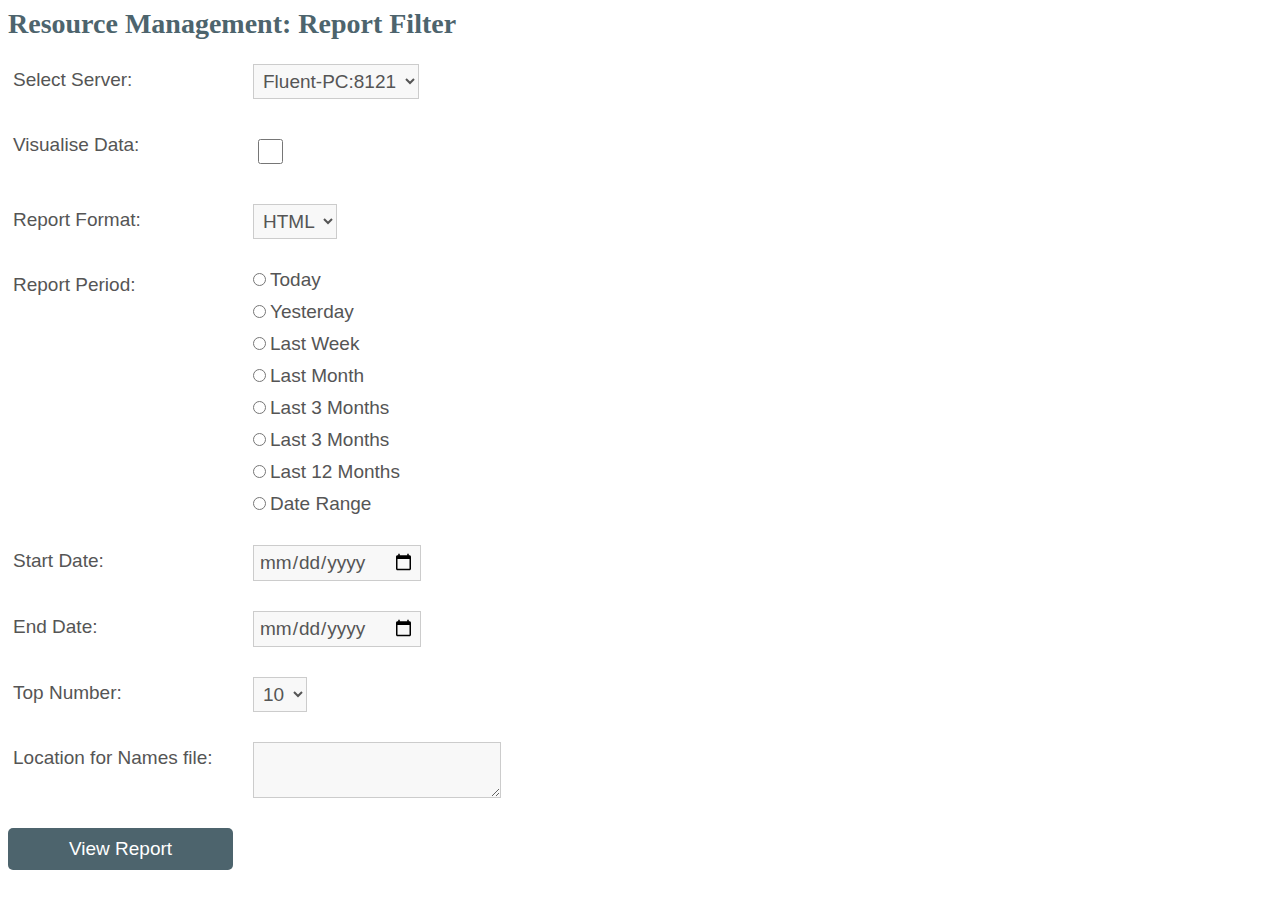
<file: form1/index.html>
<html>
<title>Resource Management</title>

<head>
    <link rel="stylesheet" type="text/css" href="formstyle.css">
    <script src="form.js"></script>
</head>

<body>

    <h1>Resource Management: Report Filter</h1>
    <form id="form1">
        <label for="server">Select Server:</label>
        <select id="server" name="Server" required>
            <option value="Fluent-PC:8121">Fluent-PC:8121</option>
            <option value="Fluent-PC:8077">Fluent-PC:8077</option>
            <option value="Imagine-PC:24">Imagine-PC:24</option>
            <option value="Main-PC">Main-PC</option><br>
        </select>

        <div class="text">Visualise Data:</div>
        <label for="visualise">
            <input type="checkbox" name="Checkbox" value="Yes" required>
            <br></label>

        <label for="format">Report Format:</label>
        <select id="submit" name="Submit" required>
            <option value="HTML">HTML</option>
            <option value="CSV">CSV</option>
            <option value="Docx">Docx</option>
            <option value="Txt">Txt</option><br>
        </select>

        <label for="Period">Report Period:</label>
        <div class="radio-label">
            <input type="radio" name="Period" value="Today">
            <div class="radio-text">Today</div><br>
            <input type="radio" name="Period" value="Yesterday">
            <div class="radio-text">Yesterday</div><br>
            <input type="radio" name="Period" value="Last Week">
            <div class="radio-text">Last Week</div><br>
            <input type="radio" name="Period" value="Last Month">
            <div class="radio-text">Last Month</div><br>
            <input type="radio" name="Period" value="Last 3 Months">
            <div class="radio-text">Last 3 Months</div><br>
            <input type="radio" name="Period" value="Last 6 Months">
            <div class="radio-text">Last 3 Months</div><br>
            <input type="radio" name="Period" value="Last 12 Months">
            <div class="radio-text">Last 12 Months</div><br>
            <input type="radio" name="Period" value="Date Range">
            <div class="radio-text">Date Range</div><br>
        </div>
        <label for="start-date">Start Date:</label>
        <input type="date" id="start-date" name="Start-Date" required>
        <label for="end-date">End Date:</label>
        <input type="date" id="end-date" name="End-Date" required>
        <label for="top-number">Top Number:</label>
        <select id="top-number" name="Top-Number" required>
            <option value="10">10</option>
            <option value="10">9</option>
            <option value="10">8</option>
            <option value="10">7</option>
            <option value="10">6</option>
            <option value="10">5</option>
            <option value="10">4</option>
            <option value="10">3</option>
            <option value="10">2</option>
            <option value="10">1</option>
        </select>
        <label for="location">Location for Names file:</label>
        <textarea id="Location" name="Location" required></textarea>
        <button type="submit">View Report</button>
    </form>


</body>

</html>
</file>
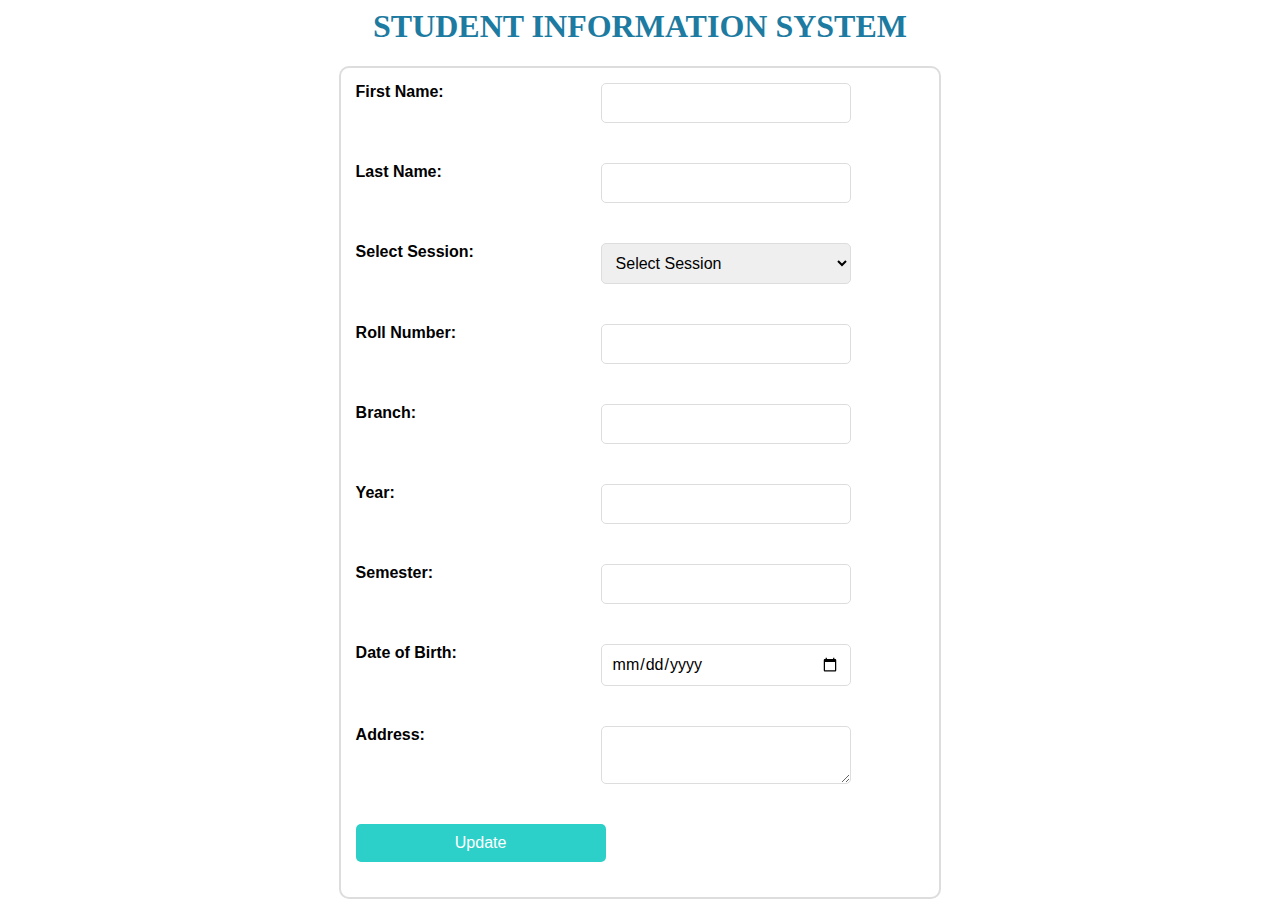
<file: form2/index.html>
<html>

<title>
    Student Information System
</title>

<head>
    <link rel="stylesheet" type="text/css" href="formstyle.css">
</head>

<body>
    <h1>STUDENT INFORMATION SYSTEM</h1>
    <form>
        <label for="first-name">First Name:</label>
        <input type="text" id="first-name" name="first-name" required>

        <label for="last-name">Last Name:</label>
        <input type="text" id="last-name" name="last-name" required>

        <label for="session">Select Session:</label>
        <select id="session" name="session">
            <option value="select">Select Session</option>
            <option value="1">Morning</option>
            <option value="2">Afternoon</option>
            <option value="3">Evening</option>
        </select>

        <label for="roll-number">Roll Number:</label>
        <input type="text" id="roll-number" name="roll-number" required>

        <label for="branch">Branch:</label>
        <input type="text" id="branch" name="branch" required>

        <label for="year">Year:</label>
        <input type="number" id="year" name="year" min="1" max="5" required>

        <label for="semester">Semester:</label>
        <input type="number" id="semester" name="semester" min="1" max="10" required>

        <label for="date-of-birth">Date of Birth:</label>
        <input type="date" id="date-of-birth" name="date-of-birth" required>
        <label for="address">Address:</label>
        <textarea id="address" name="address" rows="2" required></textarea>

        <input type="submit" value="Update">
    </form>

</body>

</html>
</file>
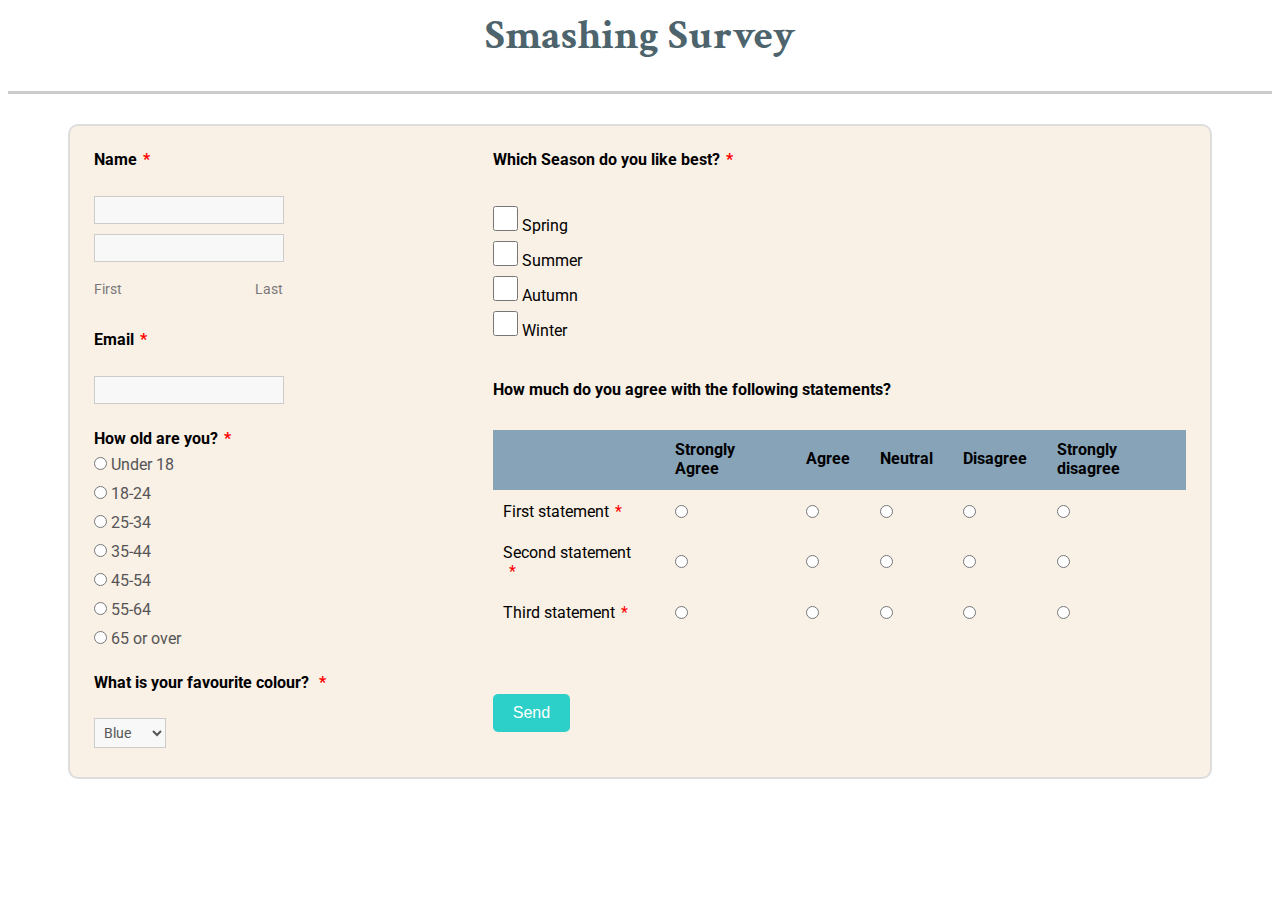
<file: form3/index.html>
<html>

<title>Smashing Survey</title>

<head>
    <link rel="stylesheet" type="text/css" href="formstyle.css">

</head>

<body>

    <h1>Smashing Survey</h1>
    <hr>
    <form>
        <table>
            <tr>
                <td class="column1"><label for="first-name">
                        Name<div class="mandatory">*</div>
                    </label></td>
                <td class="column2"><label for="season">
                        Which Season do you like best?<div class="mandatory">*</div>
                    </label></td>
            </tr>
            <tr>
                <td class="column1"><input type="text" id="first-name" name="first-name" required>
                    <input type="text" id="last-name" name="last-name" required> <br>
                    <p>First Last</p> <br>
                    <label for="email">
                        Email<div class="mandatory">*</div>
                    </label>
                </td>
                <td class="column2"><input type="checkbox" name="checkbox" value="yes"> Spring <br>
                    <input type="checkbox" name="checkbox" value="yes"> Summer<br>
                    <input type="checkbox" name="checkbox" value="yes"> Autumn<br>
                    <input type="checkbox" name="checkbox" value="yes"> Winter
                </td>
            </tr>
            <tr>
                <td class="column1"><input type="email" id="email" name="email" required></td>
                <td class="column2"><label for="agree">How much do you agree with the following statements?</label></td>
            </tr>
            <tr>
                <td class="column1">
                    <label for="age">
                        How old are you?<div class="mandatory">*</div>
                    </label>
                    <input type="radio" name="age" value="Under 18">
                    <div class="radio-text">Under 18</div><br>
                    <input type="radio" name="age" value="18-24">
                    <div class="radio-text">18-24</div><br>
                    <input type="radio" name="age" value="25-34">
                    <div class="radio-text">25-34</div><br>
                    <input type="radio" name="age" value="35-44">
                    <div class="radio-text">35-44</div><br>
                    <input type="radio" name="age" value="45-54">
                    <div class="radio-text">45-54</div><br>
                    <input type="radio" name="age" value="55-64">
                    <div class="radio-text">55-64</div><br>
                    <input type="radio" name="age" value="65 or over">
                    <div class="radio-text">65 or over</div><br>
                </td>
                <td class="column2">
                    <table>

                        <tr class="rowcolor">
                            <td class="column1"></td>
                            <td class="column2"><label for="strongly agree">Strongly Agree</label></td>
                            <td class="column2"><label for="agree">Agree</label></td>
                            <td class="column2"><label for="neutral">Neutral</label></td>
                            <td class="column2"><label for="disagree">Disagree</label></td>
                            <td class="column2"><label for="strongly disagree">Strongly disagree</label></td>
                        </tr>

                        <tr>
                            <td class="column1">
                                First statement<div class="mandatory">*</div>
                            </td>
                            <td class="column2"><input type="radio" name="s1" value="strongly agree"></td>
                            <td class="column2"><input type="radio" name="s1" value="agree"></td>
                            <td class="column2"><input type="radio" name="s1" value="neutral"></td>
                            <td class="column2"><input type="radio" name="s1" value="disagree"></td>
                            <td class="column2"><input type="radio" name="s1" value="strongly disagree"></td>
                        </tr>
                        <tr>
                            <td class="column1">
                                Second statement<div class="mandatory">*</div>
                            </td>
                            <td class="column2"><input type="radio" name="s2" value="strongly agree"></td>
                            <td class="column2"><input type="radio" name="s2" value="agree"></td>
                            <td class="column2"><input type="radio" name="s2" value="neutral"></td>
                            <td class="column2"><input type="radio" name="s2" value="disagree"></td>
                            <td class="column2"><input type="radio" name="s2" value="strongly disagree"></td>
                        </tr>
                        <tr>
                            <td class="column1">
                                Third statement<div class="mandatory">*</div>
                            </td>
                            <td class="column2"><input type="radio" name="s3" value="strongly agree"></td>
                            <td class="column2"><input type="radio" name="s3" value="agree"></td>
                            <td class="column2"><input type="radio" name="s3" value="neutral"></td>
                            <td class="column2"><input type="radio" name="s3" value="disagree"></td>
                            <td class="column2"><input type="radio" name="s3" value="strongly disagree"></td>
                        </tr>
                    </table>
                    <br>
                </td>
            </tr>
            <tr>
                <td class="column1">
                    <label for="colour">What is your favourite colour?
                        <div class="mandatory">*</div>
                    </label>
                    <br>
                    <select id="colour" name="colour" required>
                        <option value="blue">Blue</option>
                        <option value="red">Red</option>
                        <option value="green">Green</option>
                        <option value="yellow">Yellow</option>
                </td>
                <td class="column2">
                    <button type="submit">Send</button>
                </td>
            </tr>

        </table>

    </form>

</body>

</html>
</file>
<file: form1/formstyle.css>
form {
    display: grid;
    grid-template-columns: 225px 1fr;
    grid-gap: 20px;
}

.text,
label {
    font-size: 19px;
    font-family: Arial, Helvetica, sans-serif;
    padding: 5px;
    margin: 5px 0;
    color: #555;
}

input,
select,
textarea {
    border: 1px solid #ccc;
    width: fit-content;
    box-sizing: border-box;
    padding: 5px;
    margin: 5px 0;
    background-color: #f8f8f8;
    font-size: 19px;
    font-family: Arial, Helvetica, sans-serif;
    color: #555;
}

select,
input[type="checkbox"] {
    cursor: pointer;
}

select:hover {
    background-color: #f8f8f857;
}

option {
    font-size: 16px;
}

input[type="submit"],
button[type="submit"] {
    background-color: #4d646d;
    color: white;
    border: none;
    padding: 10px 5px;
    text-align: center;
    text-decoration: none;
    display: inline-block;
    font-size: 19px;
    margin: 5px 0;
    cursor: pointer;
    border-radius: 5px;
}

button[type="submit"]:hover {
    background-color: #3e8e41;
}

h1 {
    color: #4d646d;
    font-size: 28px;
}

.radio-options {
    text-align: center;
}

.radio-text {
    display: inline-block;
    text-decoration: none;
    font-family: Arial, Helvetica, sans-serif;
    color: #555;
    font-size: 19px;
    margin: 5px 0;
    cursor: pointer;
}

input[type="checkbox"] {
    width: 25px;
    height: 25px;
    background-color: white;
    border: 2px solid gray;
    border-radius: 4px;
}

input[type="checkbox"]:checked {
    background-color: blue;
    border-color: blue;
}
</file>
<file: form2/formstyle.css>
form {
    width: 45%;
    margin: 0 auto;
    padding: 15px;
    border: 2px solid #ddd;
    border-radius: 10px;
    font-family: 'Segoe UI', Tahoma, Geneva, Verdana, sans-serif;
    display: grid;
    grid-template-columns: 225px 1fr;
    grid-gap: 20px;
}

label {
    display: block;
    margin-bottom: 5px;
    font-weight: bold;
}

input,
select,
textarea {
    display: block;
    width: 250px;
    padding: 10px;
    margin-bottom: 20px;
    border: 1px solid #ddd;
    border-radius: 5px;
    font-size: 16px;
    font-family: 'Segoe UI', Tahoma, Geneva, Verdana, sans-serif;
}

input[type="submit"] {
    background-color: #2dd0c8;
    color: white;
    text-align: center;
    border: none;
    padding: 10px 20px;
    border-radius: 5px;
    font-size: 16px;
    cursor: pointer;
}

input[type="submit"]:hover {
    background-color: #26f0e6;
}

h1 {
    color: #1d7ba1;
    font-size: 32px;
    text-align: center;
}
</file>
<file: form3/formstyle.css>
@import url('https://fonts.googleapis.com/css2?family=Roboto&display=swap');
@import url('https://fonts.googleapis.com/css2?family=Crimson+Text:wght@700&family=Inconsolata:wght@400;700&display=swap');

form {
    width: 88%;
    margin: 0 auto;
    padding: 14px;
    border: 2px solid #ddd;
    border-radius: 10px;
    font-family: 'Roboto', sans-serif;
    display: flex;
    flex-direction: row;
    justify-content: center;
    background-color: rgb(249, 240, 230);
}


label {
    display: block;
    margin-bottom: 2px;
    font-size: 16px;
    font-weight: bold;
}

input,
select,
textarea {
    border: 1px solid #ccc;
    width: fit-content;
    box-sizing: border-box;
    padding: 5px;
    margin: 5px 0;
    background-color: #f8f8f8;
    font-size: 14px;
    font-family: 'Roboto', sans-serif;
    color: #555;
}

select,
input[type="checkbox"],
input[type="radio"] {
    cursor: pointer;
}

select:hover {
    background-color: #f8f8f857;
}

option {
    font-size: 16px;
}

input[type="submit"],
button[type="submit"] {
    background-color: #2dd0c8;
    color: white;
    text-align: center;
    border: none;
    padding: 10px 20px;
    border-radius: 5px;
    font-size: 16px;
    cursor: pointer;
}

input[type="submit"]:hover,
button[type="submit"]:hover {
    background-color: #26f0e6;
}

input[type="checkbox"] {
    width: 25px;
    height: 25px;
    background-color: white;
    border: 2px solid gray;
    border-radius: 4px;
}

input[type="checkbox"]:checked {
    background-color: blue;
    border-color: blue;
}

table {
    border-collapse: collapse;
    table-layout: auto;
}

td {
    padding: 10px;
    height: fit-content;

}

tr.rowcolor {
    background-color: #86A3B8;
}

p {
    word-spacing: 130px;
    font-size: 14px;
    color: #7a7878;
}

h1 {
    color: #4d646d;
    font-family: 'Crimson Text', serif;
    font-size: 42px;
    text-align: center;
}

hr {
    border: none;
    height: 3px;
    background-color: #ccc;
    margin-top: 20px;
    margin-bottom: 30px;

}

.column1 {
    padding-right: 20px;
}

.column2 {
    padding-left: 20px;
}

.radio-text {
    display: inline-block;
    text-decoration: none;
    font-family: 'Roboto', sans-serif;
    color: #555;
    font-size: 16px;
    margin: 5px 0;
    cursor: pointer;
}

.mandatory {
    color: red;
    display: inline-block;
    margin-left: 6px;
}
</file>
